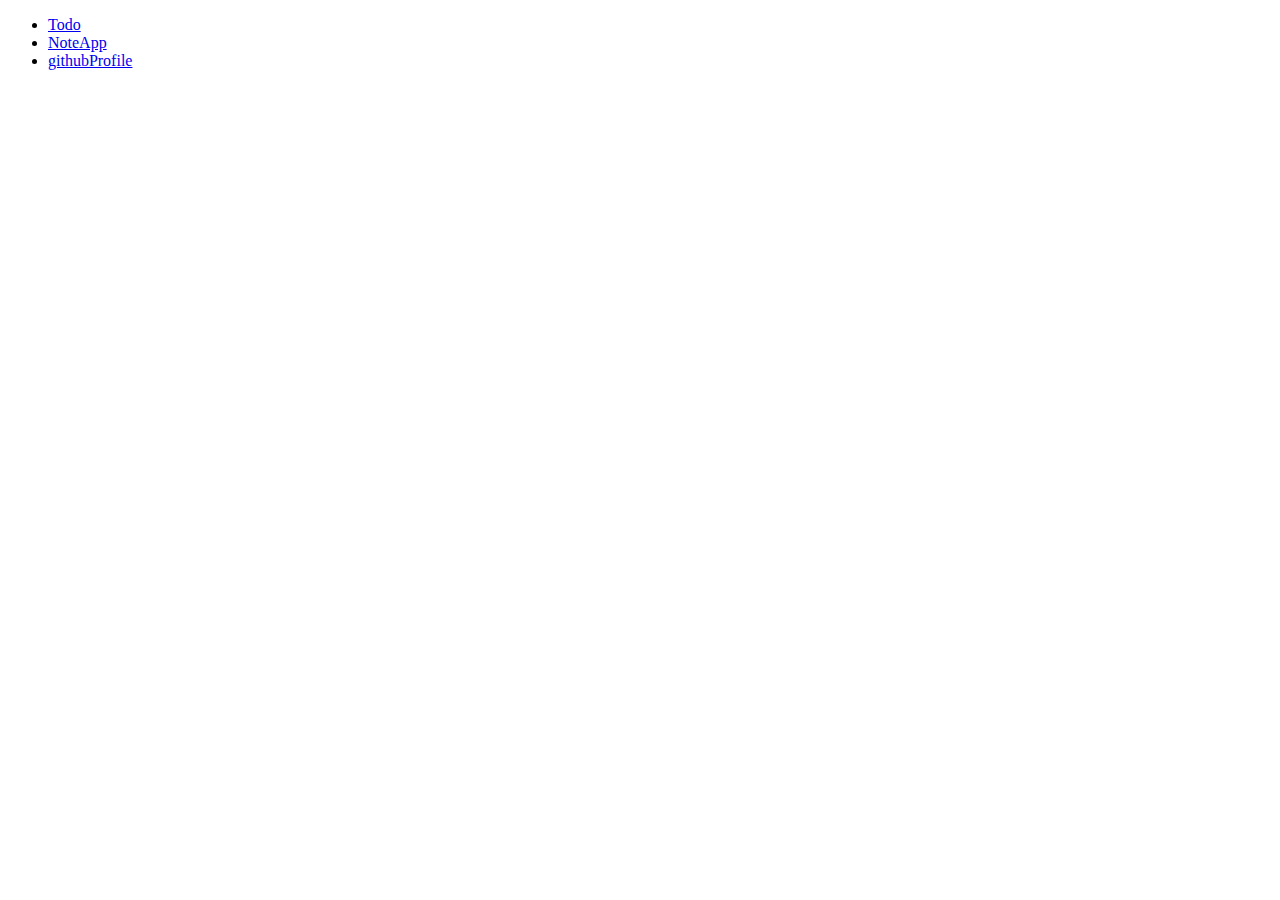
<file: index.html>
<!DOCTYPE html>
<html lang="en">
  <head>
    <meta charset="UTF-8" />
    <meta http-equiv="X-UA-Compatible" content="IE=edge" />
    <meta name="viewport" content="width=device-width, initial-scale=1.0" />
    <title>results</title>
  </head>
  <body>
    <ul>
      <li><a href="TodoApp/index.html">Todo</a></li>
      <li><a href="noteApp/index.html">NoteApp</a></li>
      <li><a href="githubProfile/index.html">githubProfile</a></li>
    </ul>
  </body>
</html>
</file>
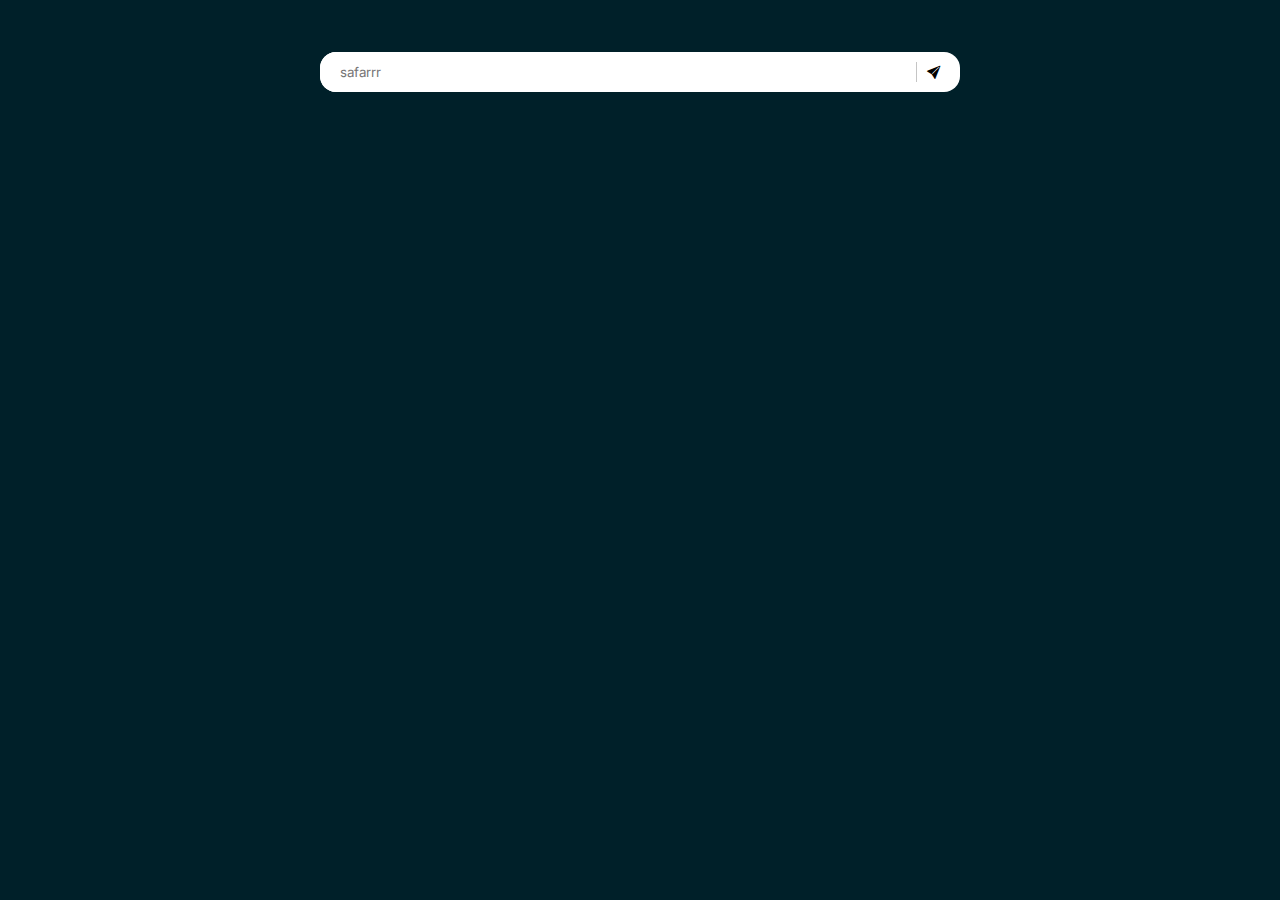
<file: githubProfile/index.html>
<!DOCTYPE html>
<html lang="en">
  <head>
    <meta charset="UTF-8" />
    <meta http-equiv="X-UA-Compatible" content="IE=edge" />
    <meta name="viewport" content="width=device-width, initial-scale=1.0" />
    <link
      rel="stylesheet"
      href="https://cdn.jsdelivr.net/npm/bootstrap-icons@1.8.3/font/bootstrap-icons.css"
    />
    <link rel="stylesheet" href="style.css" />
    <title>github profile</title>
  </head>
  <body>
    <div class="wrapper">
      <form id="form">
        <input type="text" placeholder="safarrr" name="user" required />
        <button type="submit"><i class="bi bi-send-fill"></i></button>
      </form>
      <div id="content"></div>
    </div>
    <script src="index.js"></script>
  </body>
</html>
</file>
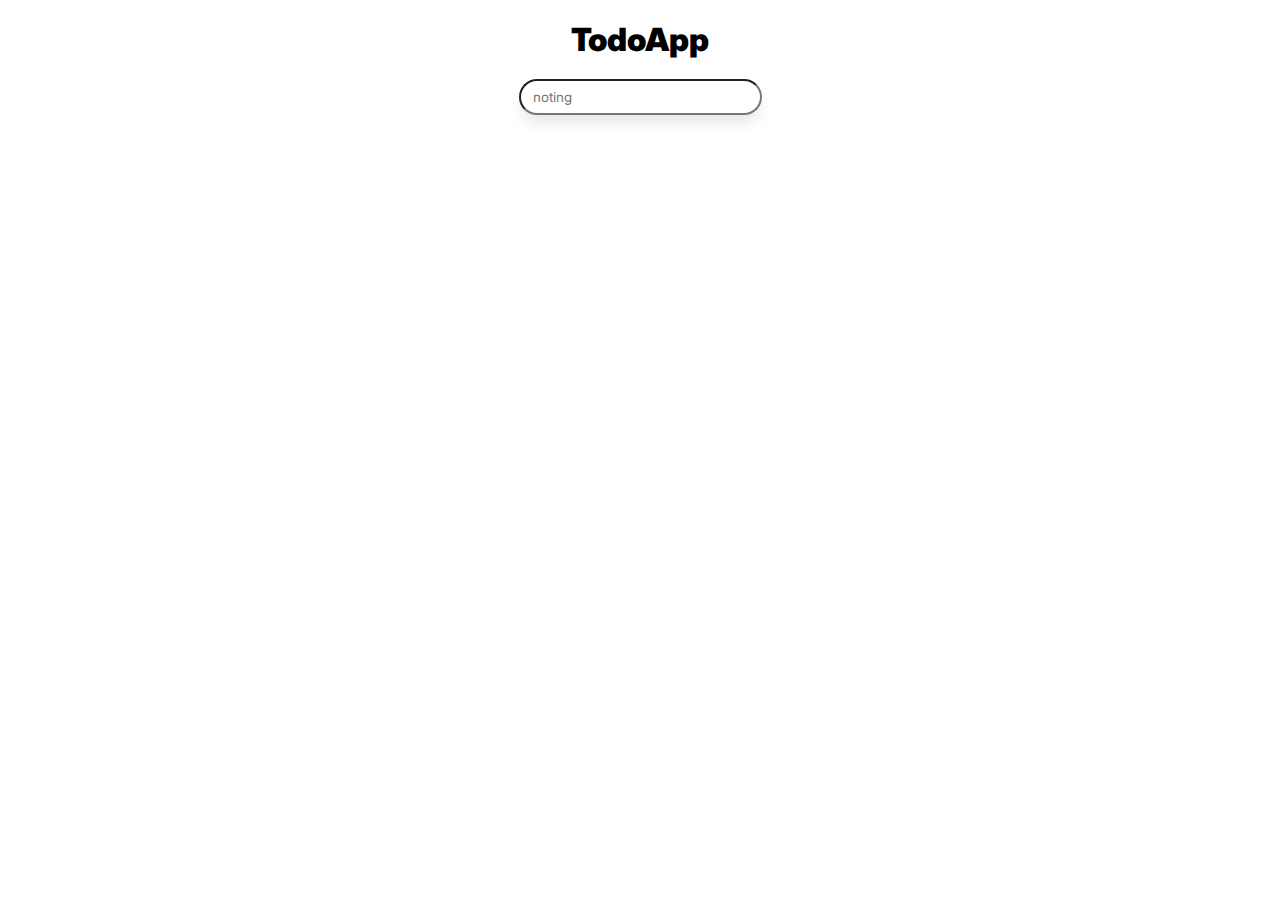
<file: TodoApp/index.html>
<!DOCTYPE html>
<html lang="en">
  <head>
    <meta charset="UTF-8" />
    <meta http-equiv="X-UA-Compatible" content="IE=edge" />
    <meta name="viewport" content="width=device-width, initial-scale=1.0" />
    <link rel="stylesheet" href="style.css" />
    <link
      rel="stylesheet"
      href="https://cdn.jsdelivr.net/npm/bootstrap-icons@1.8.3/font/bootstrap-icons.css"
    />
    <title>TodoApp</title>
  </head>
  <body>
    <div class="headers">
      <h1>TodoApp</h1>
      <form id="form">
        <input
          placeholder="noting"
          class="input"
          type="text"
          id="input"
          required
        />
      </form>
    </div>
    <div id="list"></div>
    <script src="index.js"></script>
  </body>
</html>
</file>
<file: githubProfile/style.css>
@import url("https://fonts.googleapis.com/css2?family=Inter:wght@100;200;300;400;500;600;700;800;900&display=swap");
* {
  margin: 0;
  font-family: "Inter", sans-serif;
}
body {
  background-color: #002029;
  margin-top: 20px;
}
.wrapper {
  display: flex;
  flex-direction: column;
  justify-content: center;
  align-content: center;
  margin-top: 2rem;
  margin: 0 auto;
  width: 90vw;
}
form {
  background-color: white;
  border-radius: 1rem;
  display: flex;
  width: 50vw;
  align-content: center;
  margin: 2rem auto;
}
form button {
  margin: 10px;
  border: none;
  background: transparent;
  padding: 2px 10px;
  border-left: 1px solid rgb(197, 197, 197);
}
form input {
  outline: none;
  border: none;
  width: 50vw;
  padding: 0.5rem 20px;
  border-radius: 1rem;
}
.card {
  display: flex;
  flex-direction: row;
  align-content: center;
  align-items: center;
  width: 90vw;
  height: auto;
  margin-top: 10vh;
  background-color: white;
  border-radius: 1rem;
}
img {
  width: 190px;
  border-radius: 100%;
  margin-left: 20px;
}
.wrapper-card {
  display: flex;
  flex-direction: column;
  width: 100%;
}
.title {
  display: flex;
  flex-direction: column;
  margin: 0 20px;
}
.title p {
  text-align: start;
  font-size: small;
  font-weight: 600;
  margin-top: 5px;
  margin-bottom: 20px;
}
.social {
  display: flex;
  flex-direction: row;
  justify-content: end;
  margin: 10px 20px;
}
.link {
  display: flex;
  align-items: center;
  text-decoration: none;
  color: rgb(0, 0, 0);
  margin: 5px;
  border: 4px solid black;
  border-radius: 10rem;
  padding: 5px;
}
.link i {
  font-size: 1.4rem;
  margin: 0 4px;
}
.link span {
  font-size: medium;
  font-weight: 600;
}
.card-body {
  display: flex;
  flex-direction: row;
  align-items: center;
}
.repos {
  display: flex;
  flex-direction: row;
  overflow-x: auto;
  width: 98%;
  margin: 10px auto;
}
.repos a {
  text-decoration: none;
  color: black;
  padding: 10px;
  white-space: nowrap;
  height: 20px;
  text-align: center;
  border: 4px solid black;
  border-radius: 5rem;
  font-weight: 600;
  margin: 20px 15px;
}
.repos::-webkit-scrollbar {
  display: none;
}
.hidden {
  display: none;
}
</file>
<file: TodoApp/style.css>
@import url("https://fonts.googleapis.com/css2?family=Inter:wght@100;200;300;400;500;600;700;800;900&display=swap");
* {
  margin: 0px;
  font-family: "Inter", sans-serif;
}
.headers {
  margin: 20px auto;
  display: flex;
  width: 20rem;
  flex-direction: column;
  justify-content: center;
  text-align: center;
}
.headers h1 {
  font-weight: 900;
}
#form input {
  outline-width: 0;
  border-radius: 10rem;
  padding: 0.5rem 12px;
  margin-top: 20px;
  box-shadow: 20px;
  box-shadow: 0 10px 15px -3px rgb(0 0 0 / 0.1);
}
#list {
  display: flex;
  flex-direction: column;
  justify-content: center;
  margin: 10px 10vh;
  text-align: center;
  list-style-type: none;
}
#list div {
  display: flex;
  justify-content: space-between;
  padding: 0.9rem;
  margin-top: 2vh;
  border-radius: 1rem;
  font-size: medium;
  text-transform: capitalize;
}
#list div:hover {
  box-shadow: 2px 5px 5px 0px rgb(0 0 0 / 0.1);
}
#list div ul {
  display: flex;
  list-style: none;
}
#list div button {
  background: transparent;
  border: 0;
  font-size: 1rem;
}
.complete {
  text-decoration: line-through;
  background-color: #0bf9a2;
  text-decoration-color: #0bf9a2;
}
.complete * {
  color: white;
}
</file>
